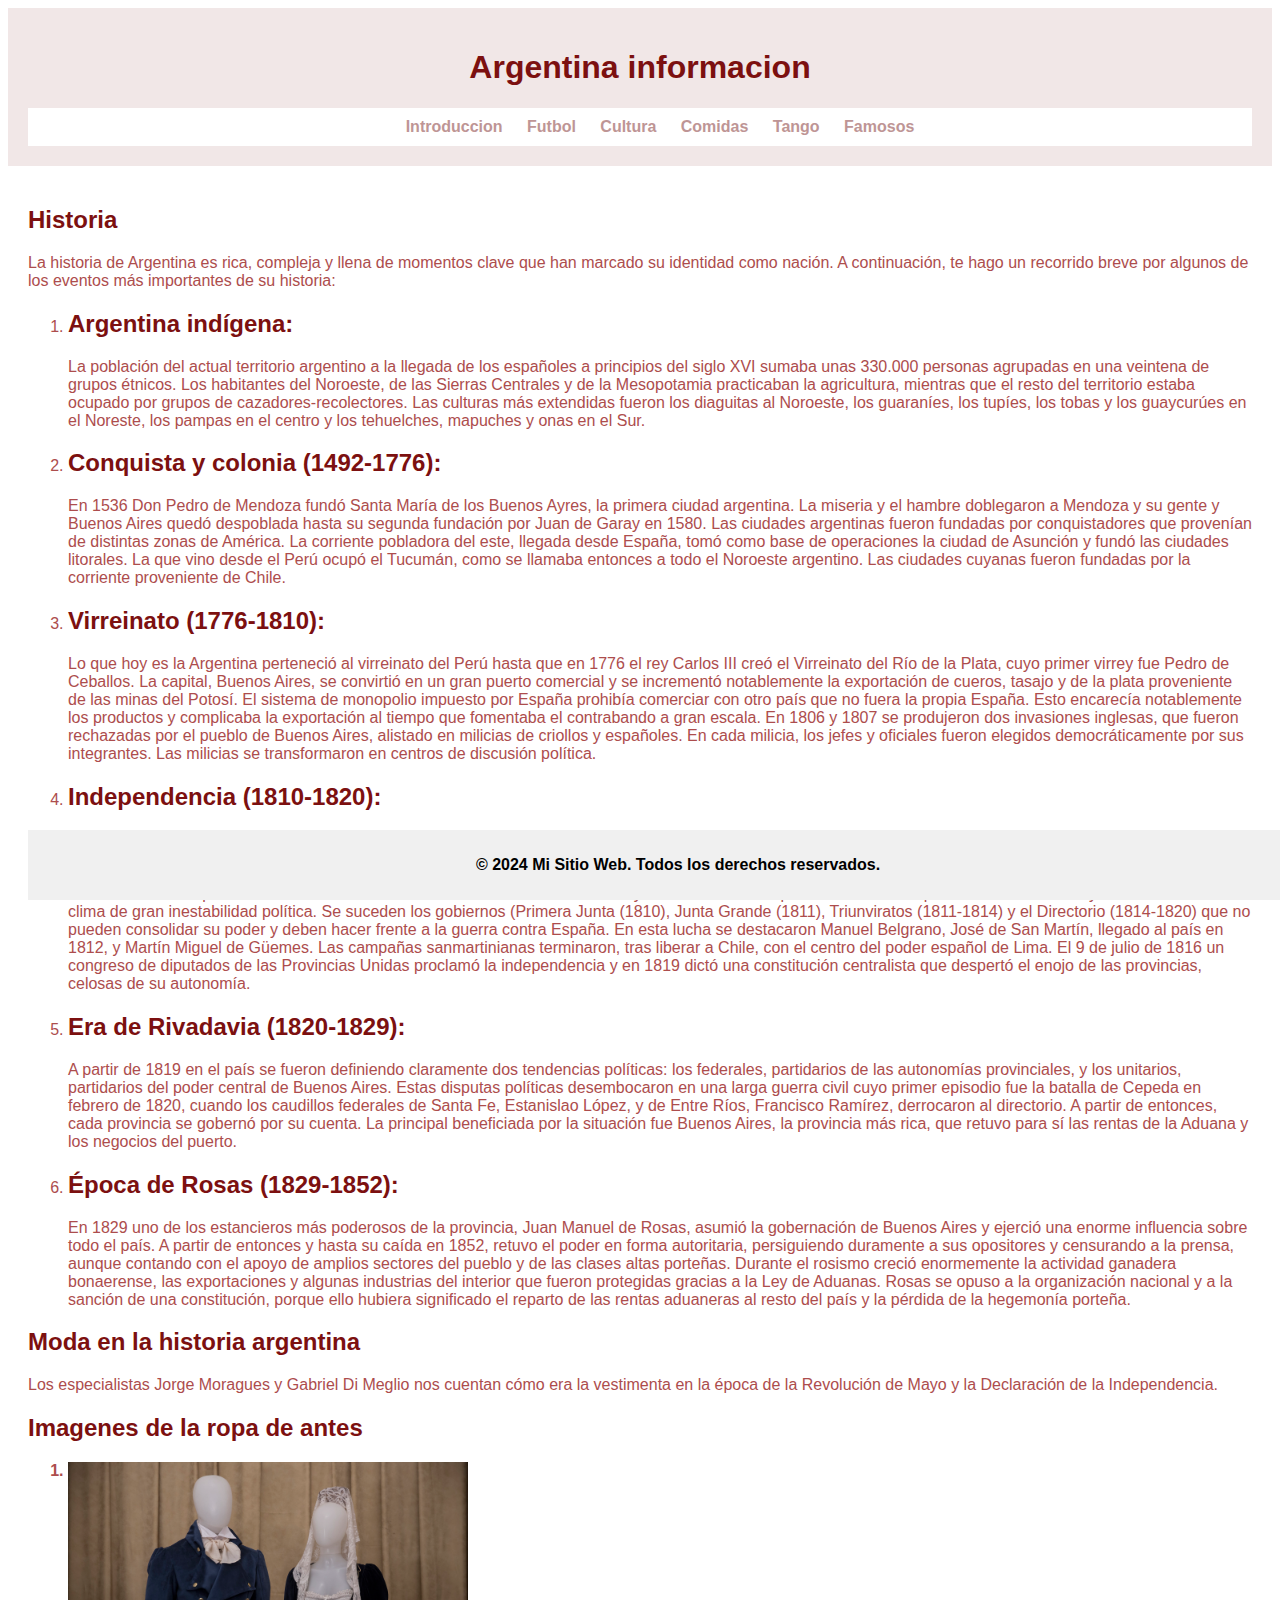
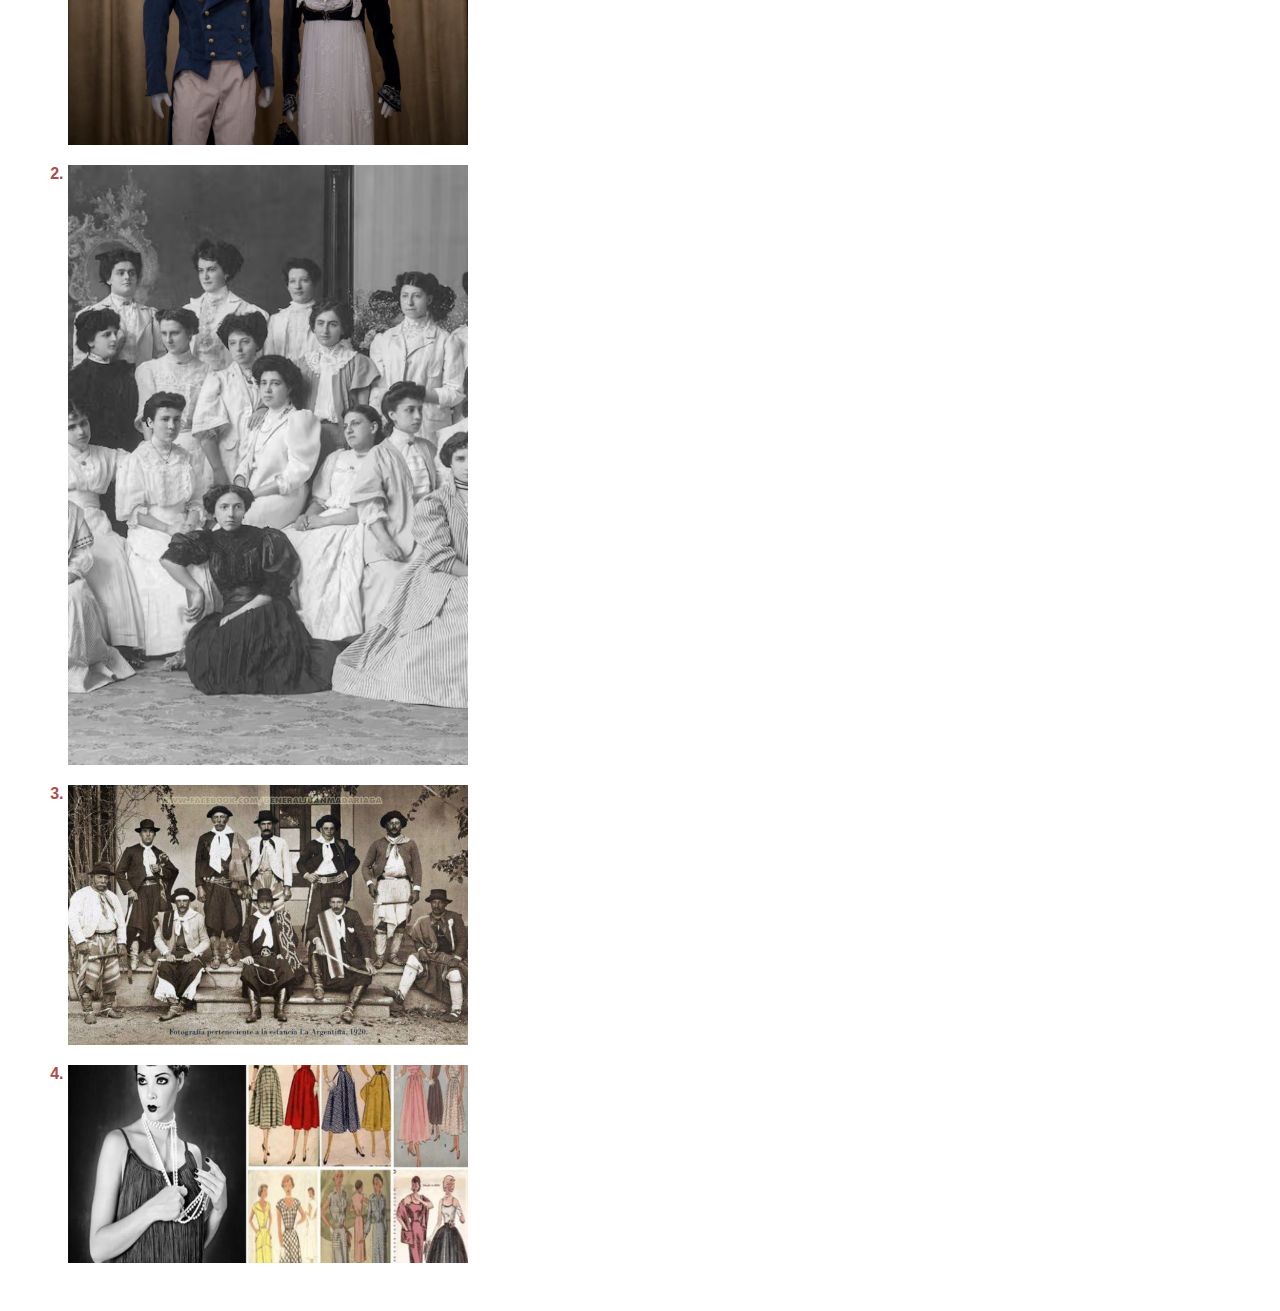
<file: index.html>
<!DOCTYPE html>
<html lang="es">
<head>
    <meta charset="UTF-8">
    <meta name="viewport" content="width=device-width, initial-scale=1.0">
    <title>Tradiciones Argentinas - Nuestro Sitio Web</title>
    <link rel="stylesheet" href="styleargentina.css">
</head>
<body>
    <header>
        <h1>Argentina informacion</h1>
        <nav>
            <ul>
                <li><a href="tpintro.html">Introduccion</a></li>
                <li><a href="Tpfutbol.html">Futbol</a></li>
                <li><a href="Tpcultura.html">Cultura</a></li>
                <li><a href="Tpcomidas.html">Comidas</a></li>
                <li><a href="Tptango.html">Tango</a></li>
                <li><a href="Tpfamosos.html">Famosos</a></li>
            </ul>
        </nav>
    </header>
    
    <main>
        <section>
            <h2>Historia</h2>
            <p>La historia de Argentina es rica, compleja y llena de momentos clave que han marcado su identidad como nación. A continuación, te hago un recorrido breve por algunos de los eventos más importantes de su historia:</p>
            <ol>
             <li><h2>Argentina indígena:</h2>La población del actual territorio argentino a la llegada de los españoles a principios del siglo XVI sumaba unas 330.000 personas agrupadas en una veintena de grupos étnicos. Los habitantes del Noroeste, de las Sierras Centrales y de la Mesopotamia practicaban la agricultura, mientras que el resto del territorio estaba ocupado por grupos de cazadores-recolectores. Las culturas más extendidas fueron los diaguitas al Noroeste, los guaraníes, los tupíes, los tobas y los guaycurúes en el Noreste, los pampas en el centro y los tehuelches, mapuches y onas en el Sur.</li>
             <li><h2>Conquista y colonia (1492-1776):</h2>En 1536 Don Pedro de Mendoza fundó Santa María de los Buenos Ayres, la primera ciudad argentina. La miseria y el hambre doblegaron a Mendoza y su gente y Buenos Aires quedó despoblada hasta su segunda fundación por Juan de Garay en 1580. Las ciudades argentinas fueron fundadas por conquistadores que provenían de distintas zonas de América. La corriente pobladora del este, llegada desde España, tomó como base de operaciones la ciudad de Asunción y fundó las ciudades litorales. La que vino desde el Perú ocupó el Tucumán, como se llamaba entonces a todo el Noroeste argentino. Las ciudades cuyanas fueron fundadas por la corriente proveniente de Chile.</li>
             <li><h2>Virreinato (1776-1810):</h2>Lo que hoy es la Argentina perteneció al virreinato del Perú hasta que en 1776 el rey Carlos III creó el Virreinato del Río de la Plata, cuyo primer virrey fue Pedro de Ceballos. La capital, Buenos Aires, se convirtió en un gran puerto comercial y se incrementó notablemente la exportación de cueros, tasajo y de la plata proveniente de las minas del Potosí. El sistema de monopolio impuesto por España prohibía comerciar con otro país que no fuera la propia España. Esto encarecía notablemente los productos y complicaba la exportación al tiempo que fomentaba el contrabando a gran escala. En 1806 y 1807 se produjeron dos invasiones inglesas, que fueron rechazadas por el pueblo de Buenos Aires, alistado en milicias de criollos y españoles. En cada milicia, los jefes y oficiales fueron elegidos democráticamente por sus integrantes. Las milicias se transformaron en centros de discusión política.</li>
             <li><h2>Independencia (1810-1820):</h2>Las invasiones inglesas demostraron que España estaba seriamente debilitada y que no podía ni abastecer correctamente ni defender a sus colonias.  La ocupación francesa de España por Napoleón, la captura de del Rey Carlos IV y su hijo Fernando VII y la caída de la Junta Central de Sevilla decidieron a los criollos a actuar. El 25 de mayo de 1810 se formó la Primera Junta de gobierno presidida por Cornelio Saavedra, que puso fin al período virreinal. Mariano Moreno, secretario de la Junta, llevó adelante una política revolucionaria tendiente a fomentar el libre comercio y a sentar las bases para una futura independencia.

                Entre 1810 y 1820 se vive un clima de gran inestabilidad política. Se suceden los gobiernos (Primera Junta (1810), Junta Grande (1811), Triunviratos (1811-1814) y el Directorio (1814-1820) que no pueden consolidar su poder y deben hacer frente a la guerra contra España. En esta lucha se destacaron Manuel Belgrano, José de San Martín, llegado al país en 1812, y Martín Miguel de Güemes. Las campañas sanmartinianas terminaron, tras liberar a Chile, con el centro del poder español de Lima. El 9 de julio de 1816 un congreso de diputados de las Provincias Unidas proclamó la independencia y en 1819 dictó una constitución centralista que despertó el enojo de las provincias, celosas de su autonomía.</li>
             <li><h2>Era de Rivadavia (1820-1829):</h2>A partir de 1819 en el país se fueron definiendo claramente dos tendencias políticas: los federales, partidarios de las autonomías provinciales, y los unitarios, partidarios del poder central de Buenos Aires. Estas disputas políticas desembocaron en una larga guerra civil cuyo primer episodio fue la batalla de Cepeda en febrero de 1820, cuando los caudillos federales de Santa Fe, Estanislao López, y de Entre Ríos, Francisco Ramírez, derrocaron al directorio. A partir de entonces, cada provincia se gobernó por su cuenta. La principal beneficiada por la situación fue  Buenos Aires, la provincia más rica, que retuvo para sí las rentas de la Aduana y los negocios del puerto.</li>
             <li><h2>Época de Rosas (1829-1852):</h2>En 1829 uno de los estancieros más poderosos de la provincia, Juan Manuel de Rosas, asumió la gobernación de Buenos Aires y ejerció una enorme influencia sobre todo el país. A partir de entonces y hasta su caída en 1852, retuvo el poder en forma autoritaria, persiguiendo duramente a sus opositores y censurando a la prensa, aunque contando con el apoyo de amplios sectores del pueblo y de las clases altas porteñas. Durante el rosismo creció enormemente la actividad ganadera bonaerense, las exportaciones y algunas industrias del interior que fueron protegidas gracias a la Ley de Aduanas. Rosas se opuso a la organización nacional y a la sanción de una constitución, porque ello hubiera significado el reparto de las rentas aduaneras al resto del país y la pérdida de la hegemonía porteña.</li>
             </ol>
        </section>
        
        <section>
            <h2>Moda en la historia argentina</h2>
            <p>Los especialistas Jorge Moragues y Gabriel Di Meglio nos cuentan cómo era la vestimenta en la época de la Revolución de Mayo y la Declaración de la Independencia.</p>
            <h2><b>Imagenes de la ropa de antes<b></h2>
            <ol>
                <li><img src="ropa1.jpg"></li>
                <li><img src="ropa2.avif"></li>
                <li><img src="ropa3.jpg"></li>
                <li><img src="ropa5.webp"></li>
            </ol>
        </section>
    <footer>
        <p>&copy; 2024 Mi Sitio Web. Todos los derechos reservados.</p>
    </footer>
</body>
</html>
</file>
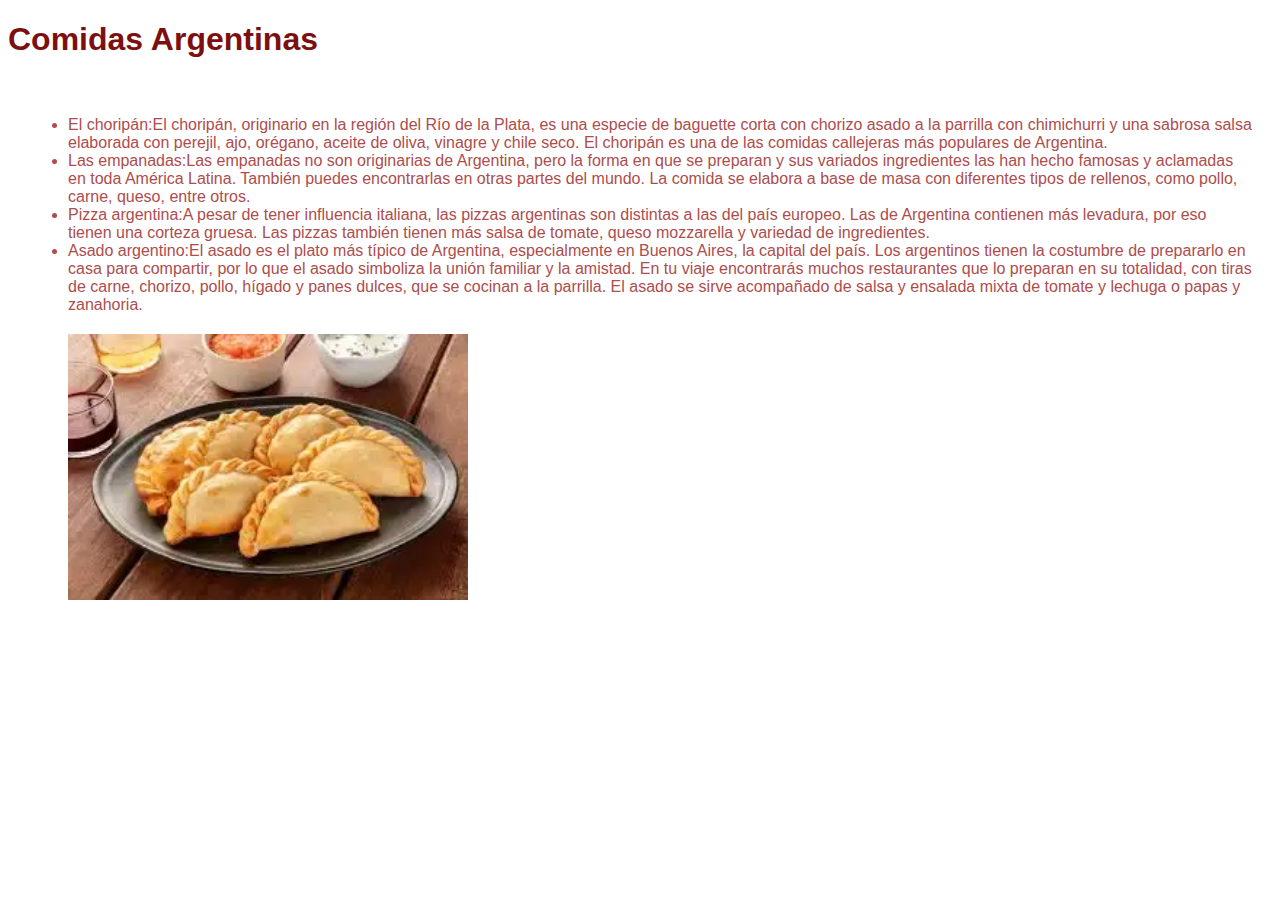
<file: Tpcomidas.html>
<!DOCTYPE html>
<html lang="en">
<head>
    <meta charset="UTF-8">
    <meta http-equiv="X-UA-Compatible" content="IE=edge">
    <meta name="viewport" content="width=device-width, initial-scale=1.0">
    <title>Document</title>
    <link rel="stylesheet" href="styleargentina.css">
</head>
<body>
    <head>
        <h1>Comidas Argentinas</h1>
    </head>
    <main>
        <ul>
            <li><span>El choripán</span>:El choripán, originario en la región del Río de la Plata, es una especie de baguette corta con chorizo asado a la parrilla con chimichurri y una sabrosa salsa elaborada con perejil, ajo, orégano, aceite de oliva, vinagre y chile seco. El choripán es una de las comidas callejeras más populares de Argentina.</li>
            <li><span>Las empanadas</span>:Las empanadas no son originarias de Argentina, pero la forma en que se preparan y sus variados ingredientes las han hecho famosas y aclamadas en toda América Latina. También puedes encontrarlas en otras partes del mundo. La comida se elabora a base de masa con diferentes tipos de rellenos, como pollo, carne, queso, entre otros.</li>
            <li><span>Pizza argentina</span>:A pesar de tener influencia italiana, las pizzas argentinas son distintas a las del país europeo. Las de Argentina contienen más levadura, por eso tienen una corteza gruesa. Las pizzas también tienen más salsa de tomate, queso mozzarella y variedad de ingredientes.</li>
            <li><span>Asado argentino</span>:El asado es el plato más típico de Argentina, especialmente en Buenos Aires, la capital del país. Los argentinos tienen la costumbre de prepararlo en casa para compartir, por lo que el asado simboliza la unión familiar y la amistad.

                En tu viaje encontrarás muchos restaurantes que lo preparan en su totalidad, con tiras de carne, chorizo, pollo, hígado y panes dulces, que se cocinan a la parrilla. El asado se sirve acompañado de salsa y ensalada mixta de tomate y lechuga o papas y zanahoria.</li>
                <img src="coomiidas.webp">
</main>
</body>
</html>
</file>
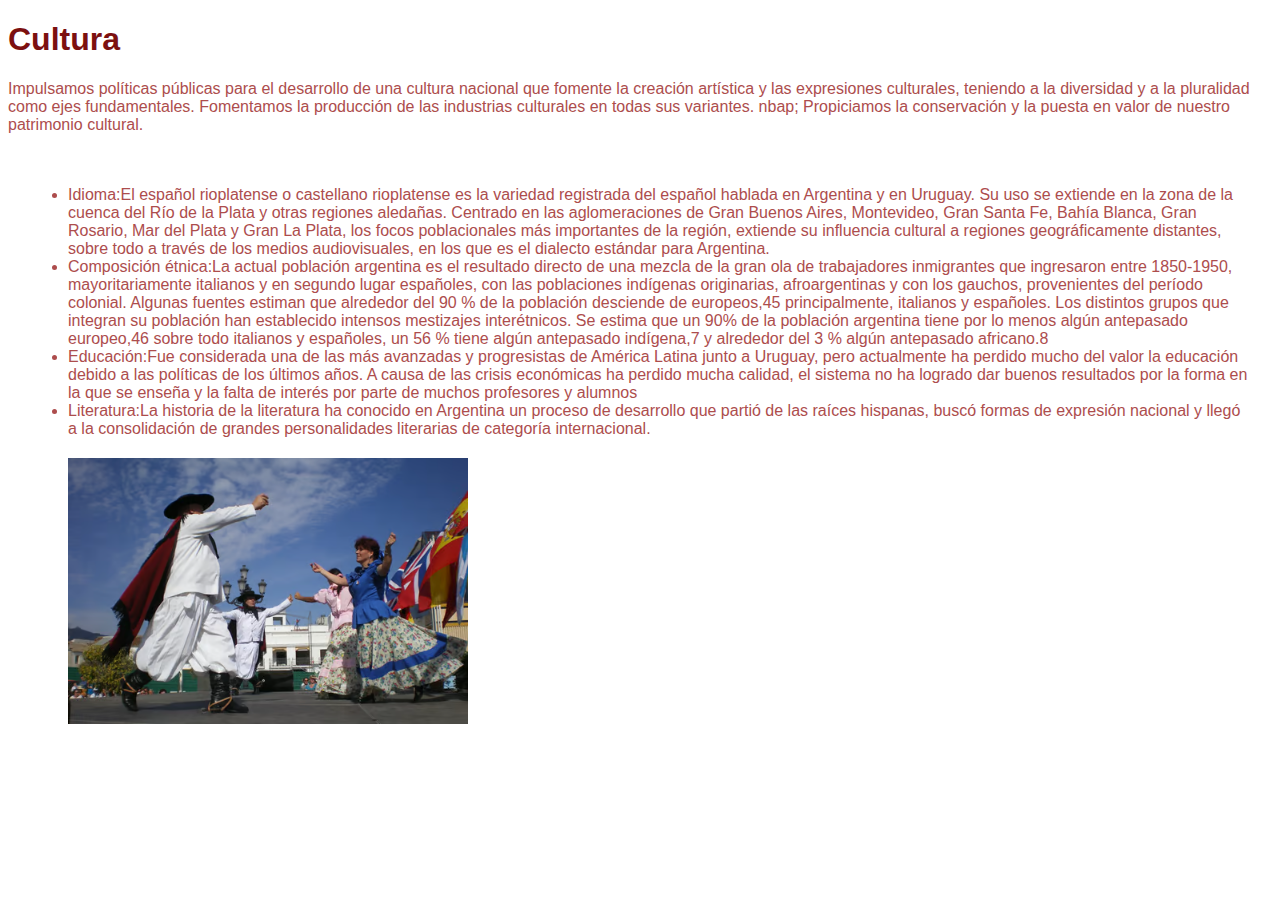
<file: Tpcultura.html>
<!DOCTYPE html>
<html lang="en">
<head>
    <meta charset="UTF-8">
    <meta http-equiv="X-UA-Compatible" content="IE=edge">
    <meta name="viewport" content="width=device-width, initial-scale=1.0">
    <title>Document</title>
    <link rel="stylesheet" href="styleargentina.css">
</head>
<body>
    <head>
        <h1>Cultura</h1>
        <p>Impulsamos políticas públicas para el desarrollo de una cultura nacional que fomente la creación artística y las expresiones culturales, teniendo a la diversidad y a la pluralidad como ejes fundamentales. Fomentamos la producción de las industrias culturales en todas sus variantes. nbap; Propiciamos la conservación y la puesta en valor de nuestro patrimonio cultural.</p>
    </head>
    <main>
        <ul>
            <li><span>Idioma</span>:El español rioplatense o castellano rioplatense es la variedad registrada del español hablada en Argentina y en Uruguay. Su uso se extiende en la zona de la cuenca del Río de la Plata y otras regiones aledañas. Centrado en las aglomeraciones de Gran Buenos Aires, Montevideo, Gran Santa Fe, Bahía Blanca, Gran Rosario, Mar del Plata y Gran La Plata, los focos poblacionales más importantes de la región, extiende su influencia cultural a regiones geográficamente distantes, sobre todo a través de los medios audiovisuales, en los que es el dialecto estándar para Argentina.</li>
            <li><span>Composición étnica</span>:La actual población argentina es el resultado directo de una mezcla de la gran ola de trabajadores inmigrantes que ingresaron entre 1850-1950, mayoritariamente italianos y en segundo lugar españoles, con las poblaciones indígenas originarias, afroargentinas y con los gauchos, provenientes del período colonial. Algunas fuentes estiman que alrededor del 90 % de la población desciende de europeos,4​5​ principalmente, italianos y españoles. Los distintos grupos que integran su población han establecido intensos mestizajes interétnicos. Se estima que un 90% de la población argentina tiene por lo menos algún antepasado europeo,4​6​ sobre todo italianos y españoles, un 56 % tiene algún antepasado indígena,7​ y alrededor del 3 % algún antepasado africano.8​</li>
            <li><span>Educación</span>:Fue considerada una de las más avanzadas y progresistas de América Latina junto a Uruguay, pero actualmente ha perdido mucho del valor la educación debido a las políticas de los últimos años. A causa de las crisis económicas ha perdido mucha calidad, el sistema no ha logrado dar buenos resultados por la forma en la que se enseña y la falta de interés por parte de muchos profesores y alumnos</li>
            <li><span>Literatura</span>:La historia de la literatura ha conocido en Argentina un proceso de desarrollo que partió de las raíces hispanas, buscó formas de expresión nacional y llegó a la consolidación de grandes personalidades literarias de categoría internacional.
                <img src="costumbres_argentinas_folklore.avif">
</main>
</body>
</html>
</file>
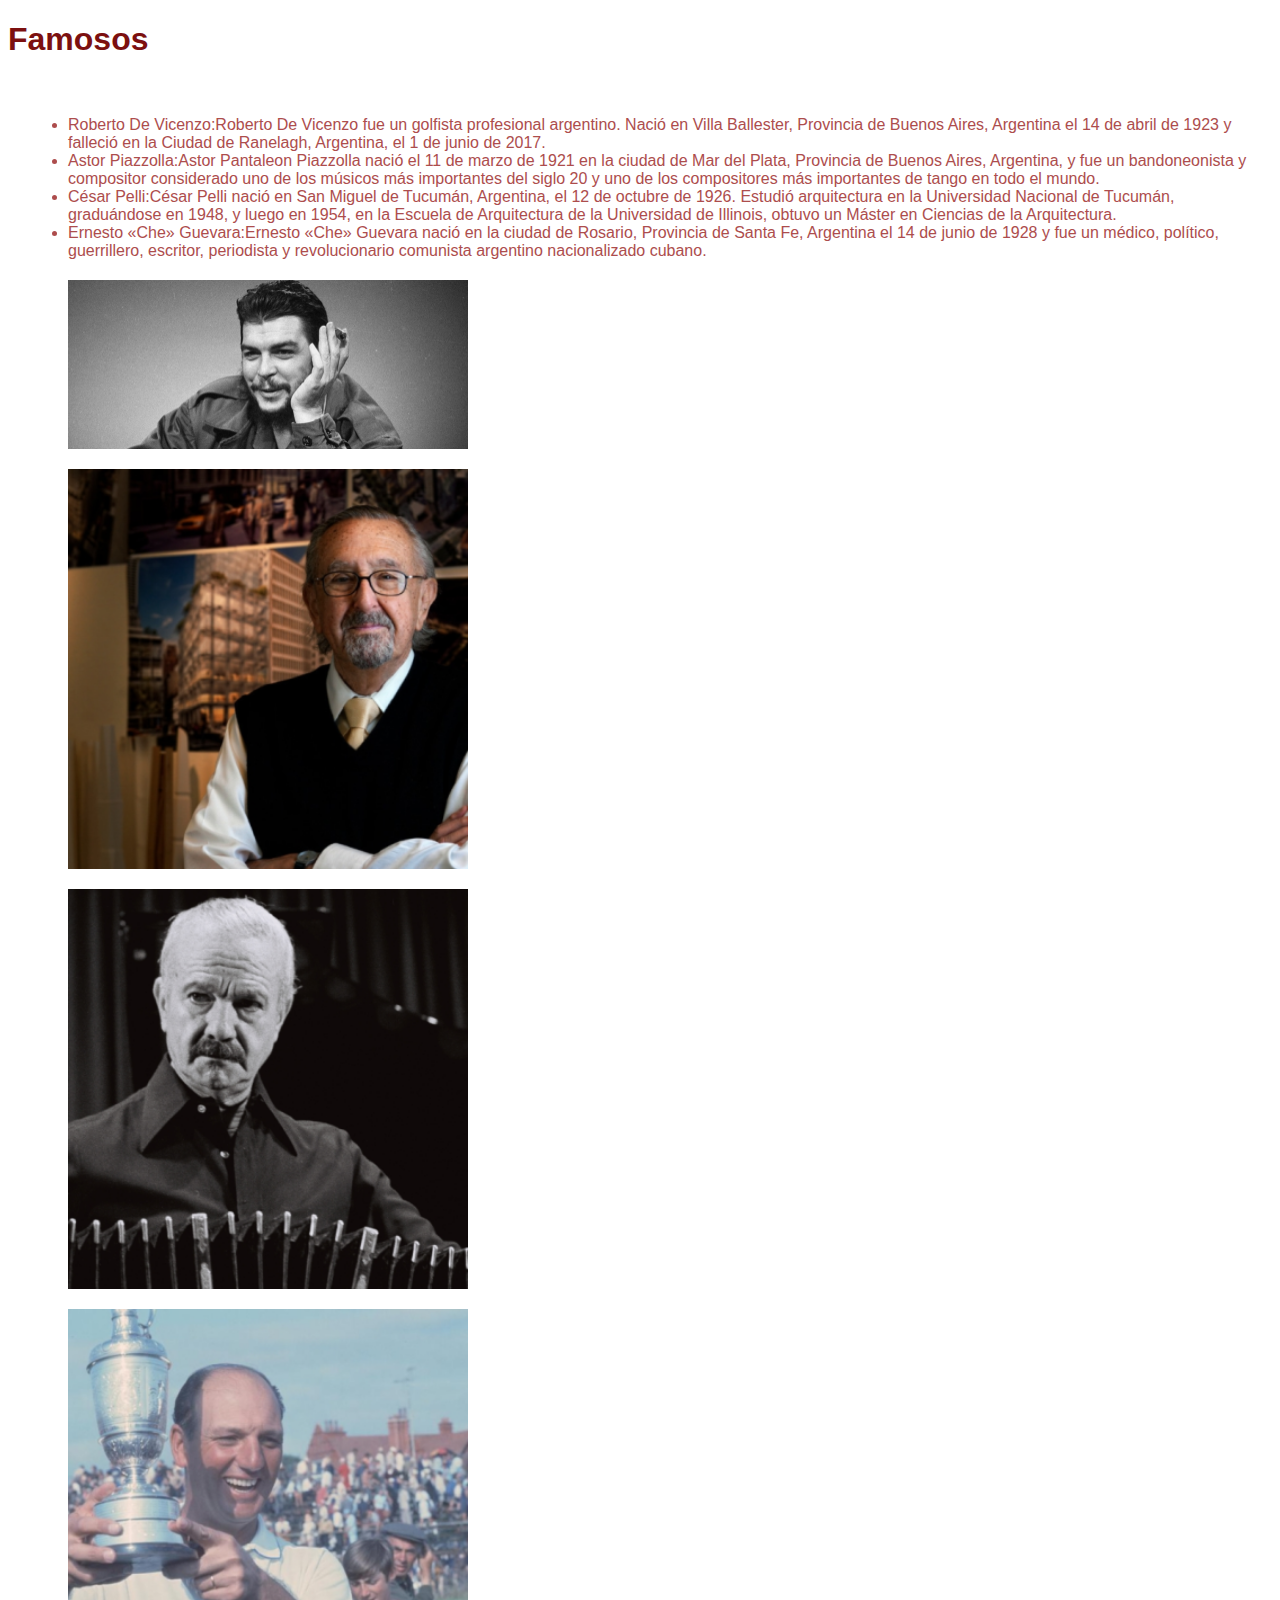
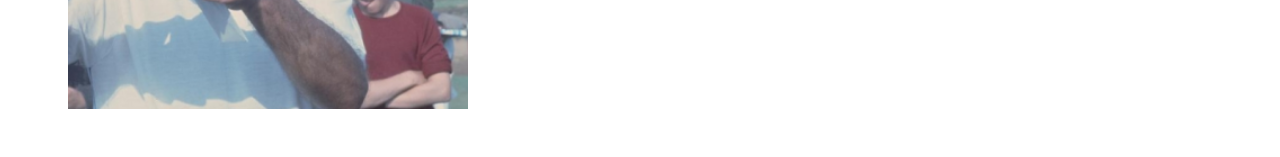
<file: Tpfamosos.html>
<!DOCTYPE html>
<html lang="en">
<head>
    <meta charset="UTF-8">
    <meta http-equiv="X-UA-Compatible" content="IE=edge">
    <meta name="viewport" content="width=device-width, initial-scale=1.0">
    <title>Document</title>
    <link rel="stylesheet" href="styleargentina.css">
</head>
<body>
    <head>
        <h1>Famosos</h1>
    </head>
    <main>
        <ul>
            <li><span>Roberto De Vicenzo</span>:Roberto De Vicenzo fue un golfista profesional argentino. Nació en Villa Ballester, Provincia de Buenos Aires, Argentina el 14 de abril de 1923 y falleció en la Ciudad de Ranelagh, Argentina, el 1 de junio de 2017.</li>
            <li><span>Astor Piazzolla</span>:Astor Pantaleon Piazzolla nació el 11 de marzo de 1921 en la ciudad de Mar del Plata, Provincia de Buenos Aires, Argentina, y fue un bandoneonista y compositor considerado uno de los músicos más importantes del siglo 20 y uno de los compositores más importantes de tango en todo el mundo.</li>
            <li><span>César Pelli</span>:César Pelli nació en San Miguel de Tucumán, Argentina, el 12 de octubre de 1926.  Estudió arquitectura en la Universidad Nacional de Tucumán, graduándose en 1948, y luego en 1954, en la Escuela de Arquitectura de la Universidad de Illinois, obtuvo un Máster en Ciencias de la Arquitectura.</li>
            <li><span>Ernesto «Che» Guevara</span>:Ernesto «Che» Guevara nació en la ciudad de Rosario, Provincia de Santa Fe, Argentina el 14 de junio de 1928 y fue un médico, político, guerrillero, escritor, periodista y revolucionario comunista argentino nacionalizado cubano.</li>
            <img src="ernesto.webp">
            <img src="Cesar.webp">
            <img src="Astor.webp">
            <img src="Roberto.webp">
</main>
</body>
</html>
</file>
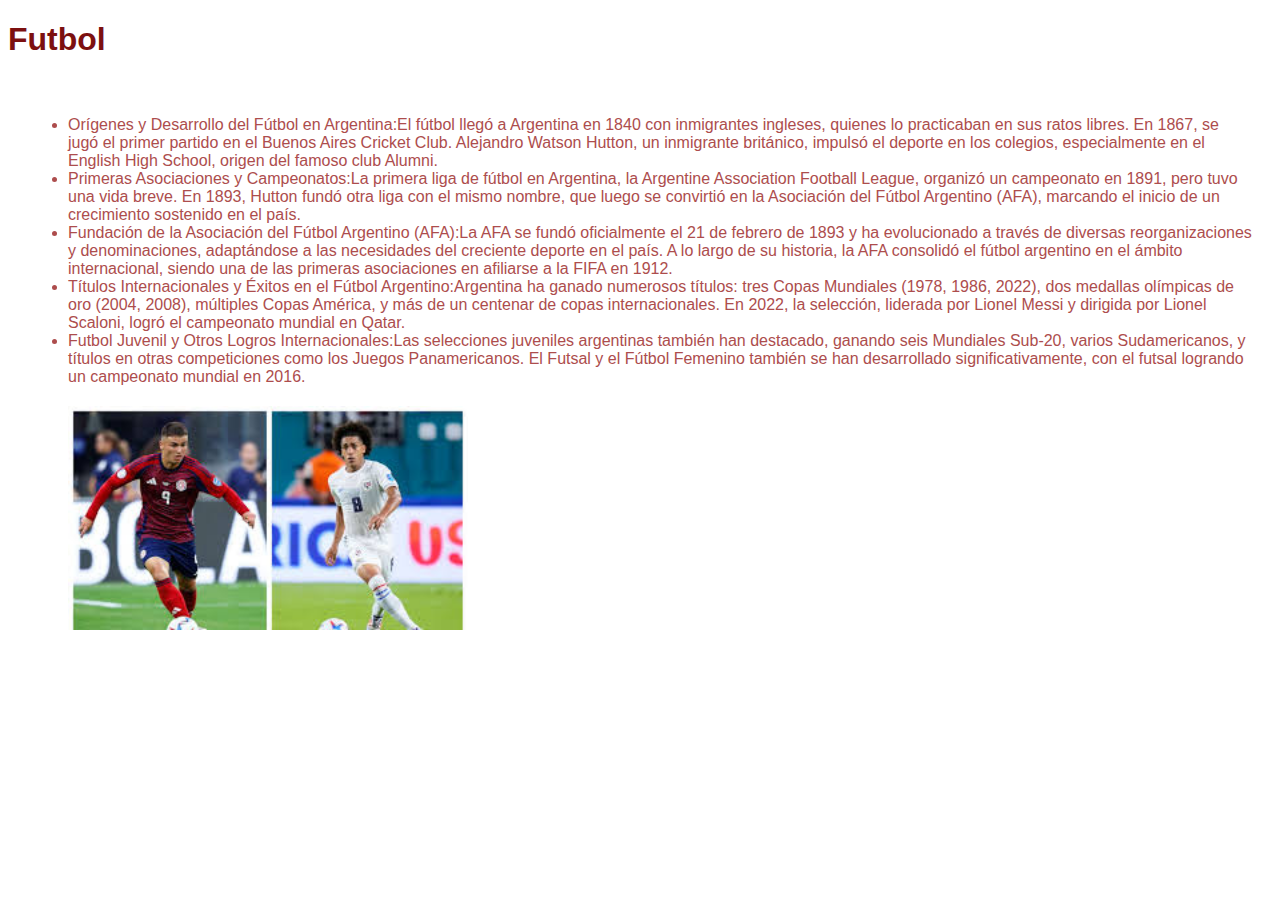
<file: Tpfutbol.html>
<!DOCTYPE html>
<html lang="en">
<head>
    <meta charset="UTF-8">
    <meta http-equiv="X-UA-Compatible" content="IE=edge">
    <meta name="viewport" content="width=device-width, initial-scale=1.0">
    <title>Document</title>
    <link rel="stylesheet" href="styleargentina.css">
</head>
<body>
    <head>
        <h1>Futbol</h1>
    </head>
    <main>
        <ul>
            <li><span>Orígenes y Desarrollo del Fútbol en Argentina</span>:El fútbol llegó a Argentina en 1840 con inmigrantes ingleses, quienes lo practicaban en sus ratos libres. En 1867, se jugó el primer partido en el Buenos Aires Cricket Club. Alejandro Watson Hutton, un inmigrante británico, impulsó el deporte en los colegios, especialmente en el English High School, origen del famoso club Alumni.</li>
            <li><span>Primeras Asociaciones y Campeonatos</span>:La primera liga de fútbol en Argentina, la Argentine Association Football League, organizó un campeonato en 1891, pero tuvo una vida breve. En 1893, Hutton fundó otra liga con el mismo nombre, que luego se convirtió en la Asociación del Fútbol Argentino (AFA), marcando el inicio de un crecimiento sostenido en el país.</li>
            <li><span>Fundación de la Asociación del Fútbol Argentino (AFA)</span>:La AFA se fundó oficialmente el 21 de febrero de 1893 y ha evolucionado a través de diversas reorganizaciones y denominaciones, adaptándose a las necesidades del creciente deporte en el país. A lo largo de su historia, la AFA consolidó el fútbol argentino en el ámbito internacional, siendo una de las primeras asociaciones en afiliarse a la FIFA en 1912.</li>
            <li><span>Títulos Internacionales y Éxitos en el Fútbol Argentino</span>:Argentina ha ganado numerosos títulos: tres Copas Mundiales (1978, 1986, 2022), dos medallas olímpicas de oro (2004, 2008), múltiples Copas América, y más de un centenar de copas internacionales. En 2022, la selección, liderada por Lionel Messi y dirigida por Lionel Scaloni, logró el campeonato mundial en Qatar.            </li>
            <li><span>Futbol Juvenil y Otros Logros Internacionales</span>:Las selecciones juveniles argentinas también han destacado, ganando seis Mundiales Sub-20, varios Sudamericanos, y títulos en otras competiciones como los Juegos Panamericanos. El Futsal y el Fútbol Femenino también se han desarrollado significativamente, con el futsal logrando un campeonato mundial en 2016.</li>
            <img src="futboll.jfif">
</main>
</body>
</html>
</file>
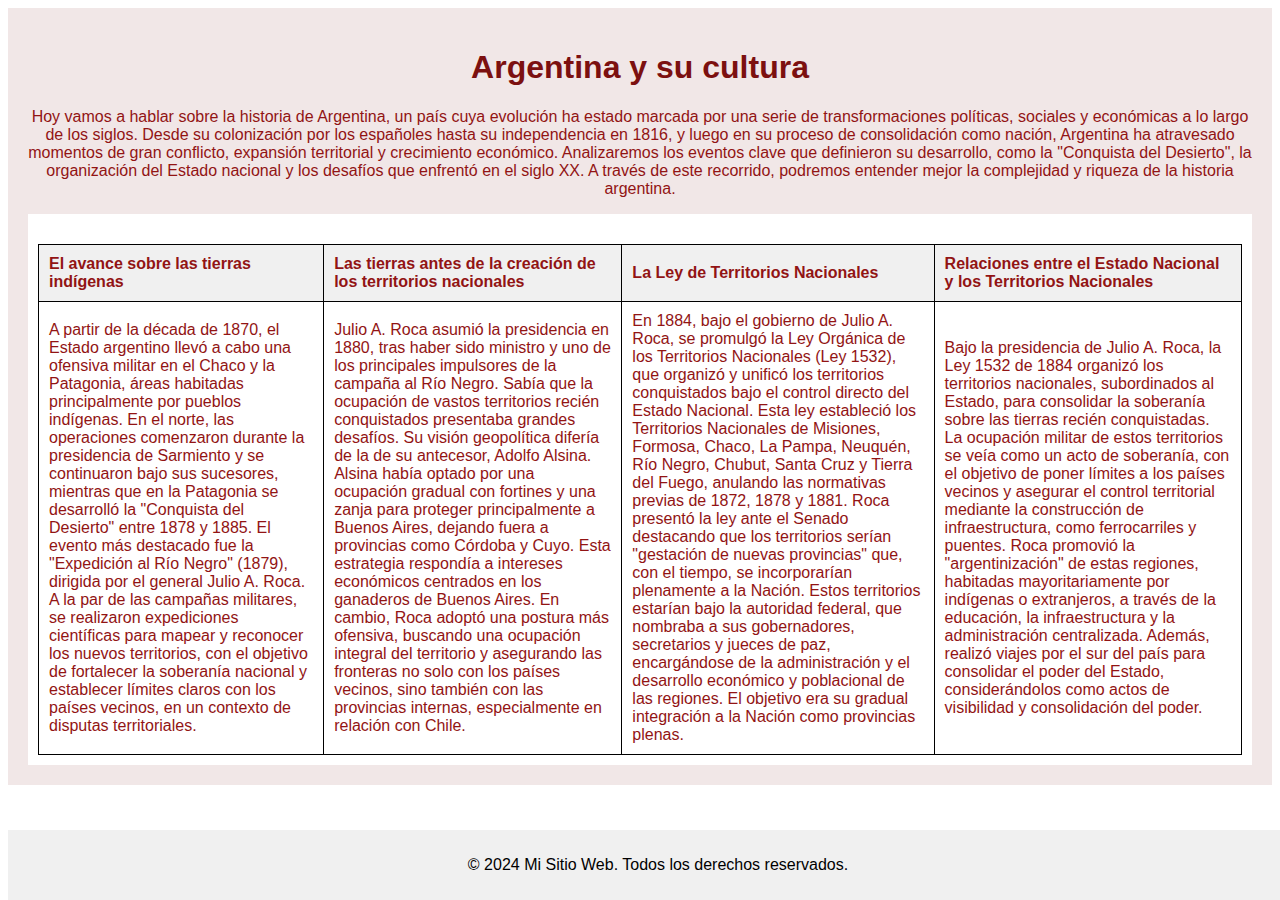
<file: tpintro.html>
<!DOCTYPE html>
<html lang="es">
<head>
    <meta charset="UTF-8">
    <meta name="viewport" content="width=device-width, initial-scale=1.0">
    <title>Inicio - Mi Sitio Web</title>
    <link rel="stylesheet" href="styleargentina.css">
</head>
<body>
    <header>
        <h1>Argentina y su cultura</h1>
        <p>Hoy vamos a hablar sobre la historia de Argentina, un país cuya evolución ha estado marcada por una serie de transformaciones políticas, sociales y económicas a lo largo de los siglos. Desde su colonización por los españoles hasta su independencia en 1816, y luego en su proceso de consolidación como nación, Argentina ha atravesado momentos de gran conflicto, expansión territorial y crecimiento económico. Analizaremos los eventos clave que definieron su desarrollo, como la "Conquista del Desierto", la organización del Estado nacional y los desafíos que enfrentó en el siglo XX. A través de este recorrido, podremos entender mejor la complejidad y riqueza de la historia argentina.</p>
        <nav>
            <table border="1">
                <tr>
                    <th>El avance sobre las tierras indígenas</th>
                    <th>Las tierras antes de la creación de los territorios nacionales</th>
                    <th>La Ley de Territorios Nacionales</th>
                    <th>Relaciones entre el Estado Nacional y los Territorios Nacionales</th>
                </tr>
                <tr>
                    <td>A partir de la década de 1870, el Estado argentino llevó a cabo una ofensiva militar en el Chaco y la Patagonia, áreas habitadas principalmente por pueblos indígenas. En el norte, las operaciones comenzaron durante la presidencia de Sarmiento y se continuaron bajo sus sucesores, mientras que en la Patagonia se desarrolló la "Conquista del Desierto" entre 1878 y 1885. El evento más destacado fue la "Expedición al Río Negro" (1879), dirigida por el general Julio A. Roca. A la par de las campañas militares, se realizaron expediciones científicas para mapear y reconocer los nuevos territorios, con el objetivo de fortalecer la soberanía nacional y establecer límites claros con los países vecinos, en un contexto de disputas territoriales.</td>
                    <td>Julio A. Roca asumió la presidencia en 1880, tras haber sido ministro y uno de los principales impulsores de la campaña al Río Negro. Sabía que la ocupación de vastos territorios recién conquistados presentaba grandes desafíos. Su visión geopolítica difería de la de su antecesor, Adolfo Alsina. Alsina había optado por una ocupación gradual con fortines y una zanja para proteger principalmente a Buenos Aires, dejando fuera a provincias como Córdoba y Cuyo. Esta estrategia respondía a intereses económicos centrados en los ganaderos de Buenos Aires. En cambio, Roca adoptó una postura más ofensiva, buscando una ocupación integral del territorio y asegurando las fronteras no solo con los países vecinos, sino también con las provincias internas, especialmente en relación con Chile.</td>
                    <td>En 1884, bajo el gobierno de Julio A. Roca, se promulgó la Ley Orgánica de los Territorios Nacionales (Ley 1532), que organizó y unificó los territorios conquistados bajo el control directo del Estado Nacional. Esta ley estableció los Territorios Nacionales de Misiones, Formosa, Chaco, La Pampa, Neuquén, Río Negro, Chubut, Santa Cruz y Tierra del Fuego, anulando las normativas previas de 1872, 1878 y 1881. 

                        Roca presentó la ley ante el Senado destacando que los territorios serían "gestación de nuevas provincias" que, con el tiempo, se incorporarían plenamente a la Nación. Estos territorios estarían bajo la autoridad federal, que nombraba a sus gobernadores, secretarios y jueces de paz, encargándose de la administración y el desarrollo económico y poblacional de las regiones. El objetivo era su gradual integración a la Nación como provincias plenas.</td>
                    <td>Bajo la presidencia de Julio A. Roca, la Ley 1532 de 1884 organizó los territorios nacionales, subordinados al Estado, para consolidar la soberanía sobre las tierras recién conquistadas. La ocupación militar de estos territorios se veía como un acto de soberanía, con el objetivo de poner límites a los países vecinos y asegurar el control territorial mediante la construcción de infraestructura, como ferrocarriles y puentes. Roca promovió la "argentinización" de estas regiones, habitadas mayoritariamente por indígenas o extranjeros, a través de la educación, la infraestructura y la administración centralizada. Además, realizó viajes por el sur del país para consolidar el poder del Estado, considerándolos como actos de visibilidad y consolidación del poder.</td>
               </tr>
            </table>
        
        </nav>
    </header>
    <footer>
        <p>&copy; 2024 Mi Sitio Web. Todos los derechos reservados.</p>
    </footer>
</body>
</html>
</file>
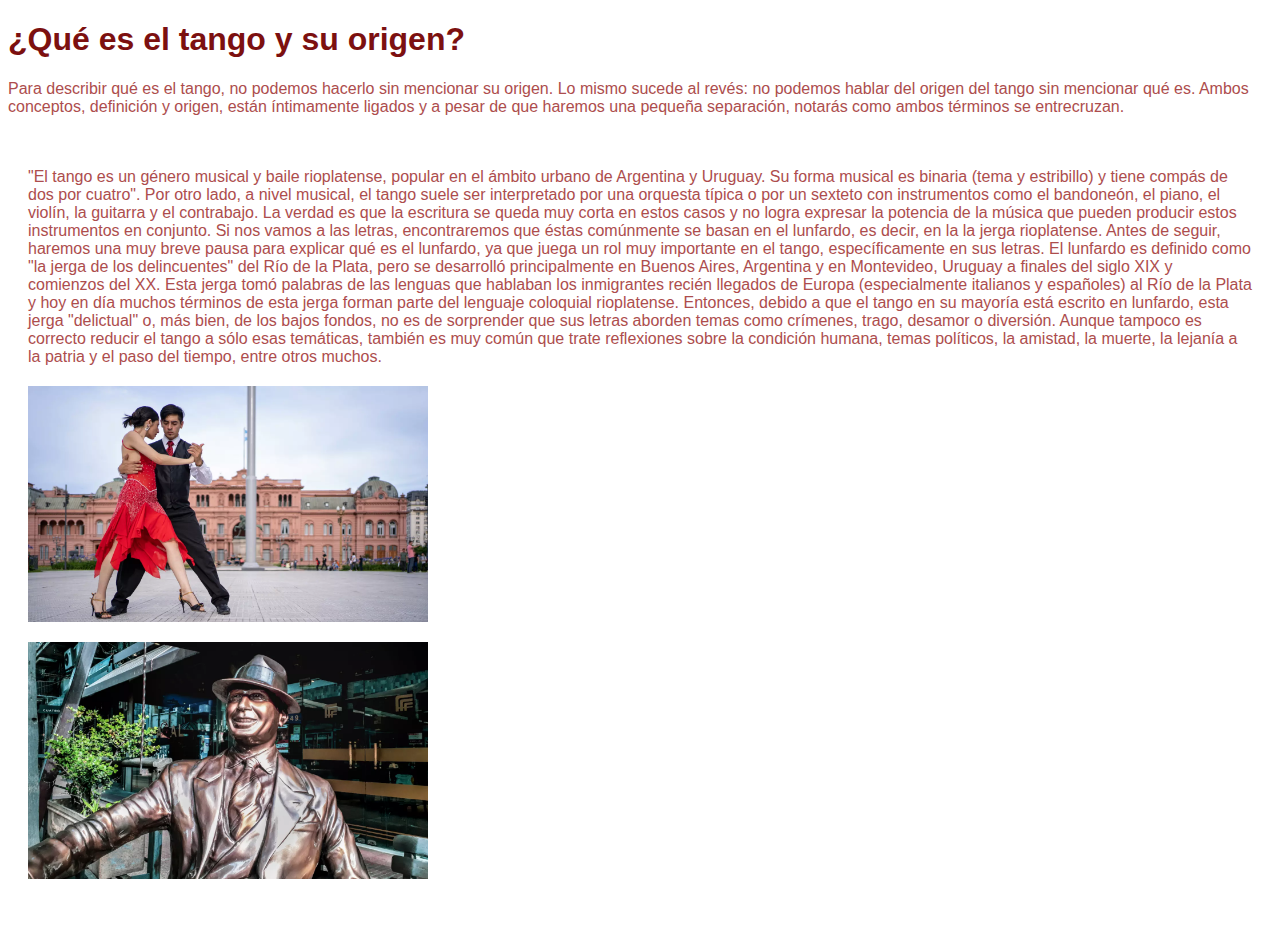
<file: Tptango.html>
<!DOCTYPE html>
<html lang="en">
<head>
    <meta charset="UTF-8">
    <meta http-equiv="X-UA-Compatible" content="IE=edge">
    <meta name="viewport" content="width=device-width, initial-scale=1.0">
    <title>Document</title>
    <link rel="stylesheet" href="styleargentina.css">
</head>
<body>
    <head>
        <h1>¿Qué es el tango y su origen?</h1>
    <p>Para describir qué es el tango, no podemos hacerlo sin mencionar su origen. Lo mismo sucede al revés: no podemos hablar del origen del tango sin mencionar qué es.

        Ambos conceptos, definición y origen, están íntimamente ligados y a pesar de que haremos una pequeña separación, notarás como ambos términos se entrecruzan.</p>
    </head>
 <main>
    <p>"El tango es un género musical y baile rioplatense, popular en el ámbito urbano de Argentina y Uruguay. Su forma musical es binaria (tema y estribillo) y tiene compás de dos por cuatro".

        Por otro lado, a nivel musical, el tango suele ser interpretado por una orquesta típica o por un sexteto con instrumentos como el bandoneón, el piano, el violín, la guitarra y el contrabajo.
        
        La verdad es que la escritura se queda muy corta en estos casos y no logra expresar la potencia de la música que pueden producir estos instrumentos en conjunto.
        
        Si nos vamos a las letras, encontraremos que éstas comúnmente se basan en el lunfardo, es decir, en la la jerga rioplatense.
        
        Antes de seguir, haremos una muy breve pausa para explicar qué es el lunfardo, ya que juega un rol muy importante en el tango, específicamente en sus letras.
        
        El lunfardo es definido como "la jerga de los delincuentes" del Río de la Plata, pero se desarrolló principalmente en Buenos Aires, Argentina y en Montevideo, Uruguay a finales del siglo XIX y comienzos del XX.
        
        Esta jerga tomó palabras de las lenguas que hablaban los inmigrantes recién llegados de Europa (especialmente italianos y españoles) al Río de la Plata y hoy en día muchos términos de esta jerga forman parte del lenguaje coloquial rioplatense.
        
        Entonces, debido a que el tango en su mayoría está escrito en lunfardo, esta jerga "delictual" o, más bien, de los bajos fondos, no es de sorprender que sus letras aborden temas como crímenes, trago, desamor o diversión.
        
        Aunque tampoco es correcto reducir el tango a sólo esas temáticas, también es muy común que trate reflexiones sobre la condición humana, temas políticos, la amistad, la muerte, la lejanía a la patria y el paso del tiempo, entre otros muchos.</p>
        <img src="tango2.webp">
        <img src="tango.webp">
    </main>
</body>
</html>
</file>
<file: styleargentina.css>
body{
    font-family:Arial,sans-serif;
    background-color:#ffffff;
    color:#ad4d4d;   
}

header{
    background-color: #f1e7e7;
    color:#921414;
    padding:20px;
    text-align:center;
}

nav{
    background-color: #ffffff;
    padding:10px;
}
nav ul{
    list-style-type:none;
    margin:0;
    text-align:center;
}

nav ul li{
    display:inline;
    margin:0 10px;
}

nav ul li a{
    text-decoration: none;
    color:#be9595;
    font-weight:bold;
}
nav ul li a:hover{
    color:#924747;
}
main {
    padding:20px;
}
h1,h2{
    color:#7c1010;
}
strong{
    color:#d31e1e;
}
table{
    width:100%;
    border-collapse:collapse;
    margin-top:20px;
}
table,th,td{
    border: 1px solid #000000;
}

th,td{
    padding:10px;
    text-align:left;
}
th{
    background-color: #f0f0f0;
}
img{
    width:400px;
    height:auto;
    margin:20px 0;
    display:block;
}
footer{
    background-color:#f0f0f0;
    color:#000000;
    text-align: center;
    padding:10px;
    position:fixed;
    bottom:0;
    width:100%;
}
footer a {
    color:#a86e6e;
    text-decoration:none;
}
footer a:hover{
    text-decoration:underline;
}
</file>
